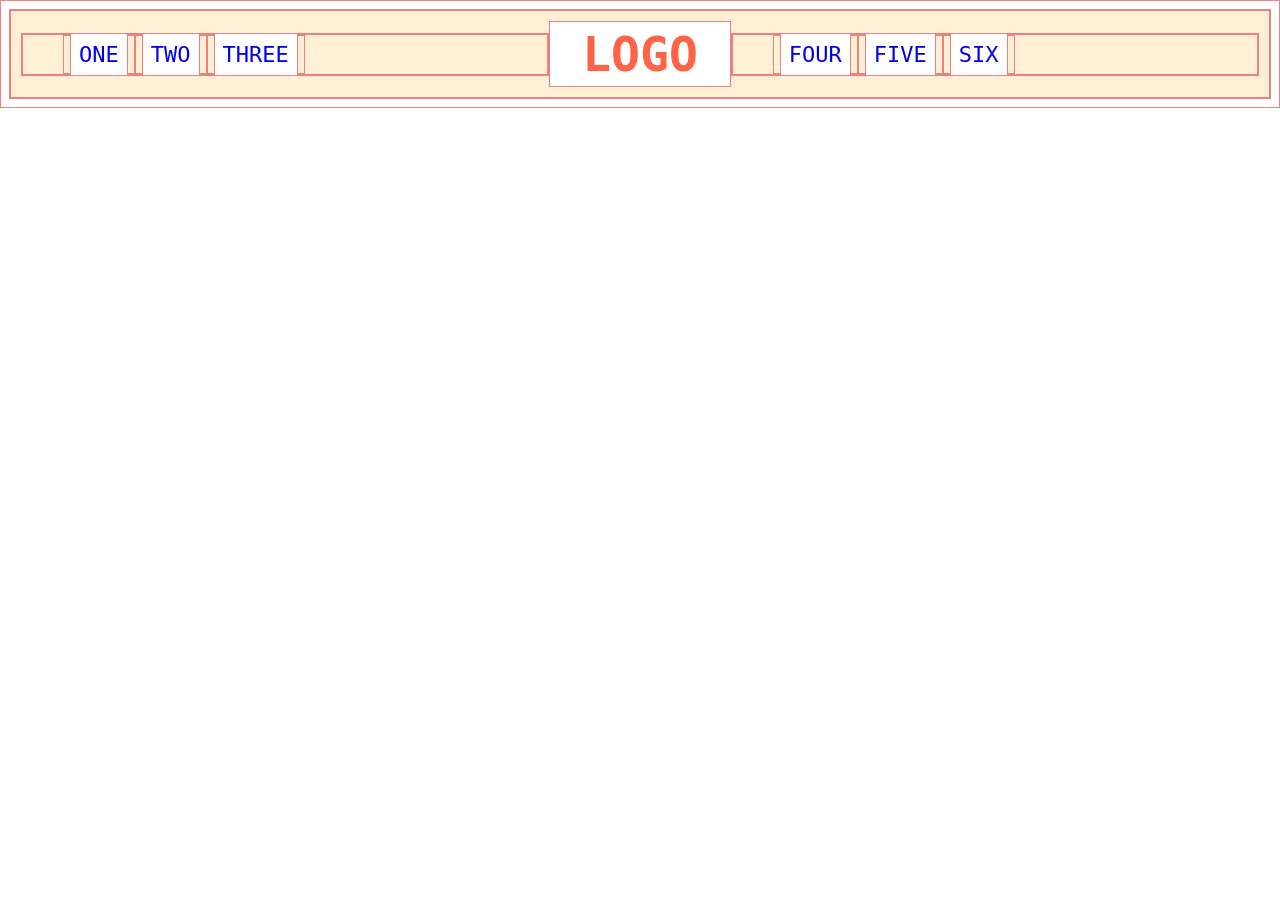
<file: flex/02-flex-header/index.html>
<!DOCTYPE html>
<html lang="en">
  <head>
    <meta charset="UTF-8">
    <meta http-equiv="X-UA-Compatible" content="IE=edge">
    <meta name="viewport" content="width=device-width, initial-scale=1.0">
    <title>Flex Header</title>
    <link rel="stylesheet" href="style.css">
  </head>
  <body>
    <div class="header">
      <div class="left-links">
        <ul>
          <li><a href="#">ONE</a></li>
          <li><a href="#">TWO</a></li>
          <li><a href="#">THREE</a></li>
        </ul>
      </div>
      <div class="logo">LOGO</div>    
      <div class="right-links">
        <ul>
          <li><a href="#">FOUR</a></li>
          <li><a href="#">FIVE</a></li>
          <li><a href="#">SIX</a></li>
        </ul>
      </div>
    </div>
  </body>
</html>
</file>
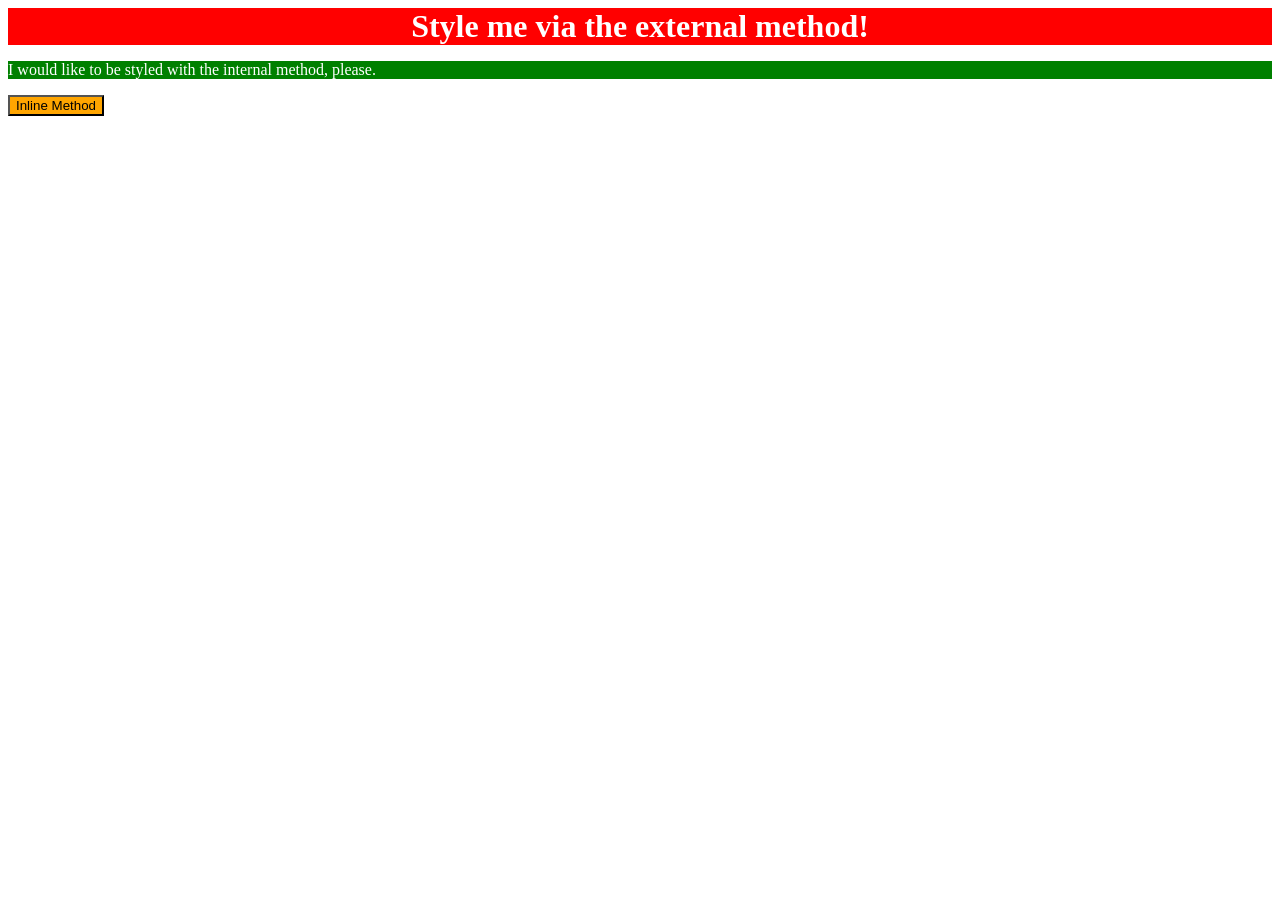
<file: foundations/01-css-methods/index.html>
<!DOCTYPE html>
<html lang="en">
  <head>
    <meta charset="UTF-8">
    <meta http-equiv="X-UA-Compatible" content="IE=edge">
    <meta name="viewport" content="width=device-width, initial-scale=1.0">
    <title>Methods for Adding CSS</title>
    <link rel="stylesheet" href="stylex.css">
    <style>
      p{
        background-color: green;
        color: white;
      }
    </style>
  </head>
  <body>
    <div>Style me via the external method!</div>
    <p>I would like to be styled with the internal method, please.</p>
    <button style="background-color: orange;">Inline Method</button>
  </body>
</html>
</file>
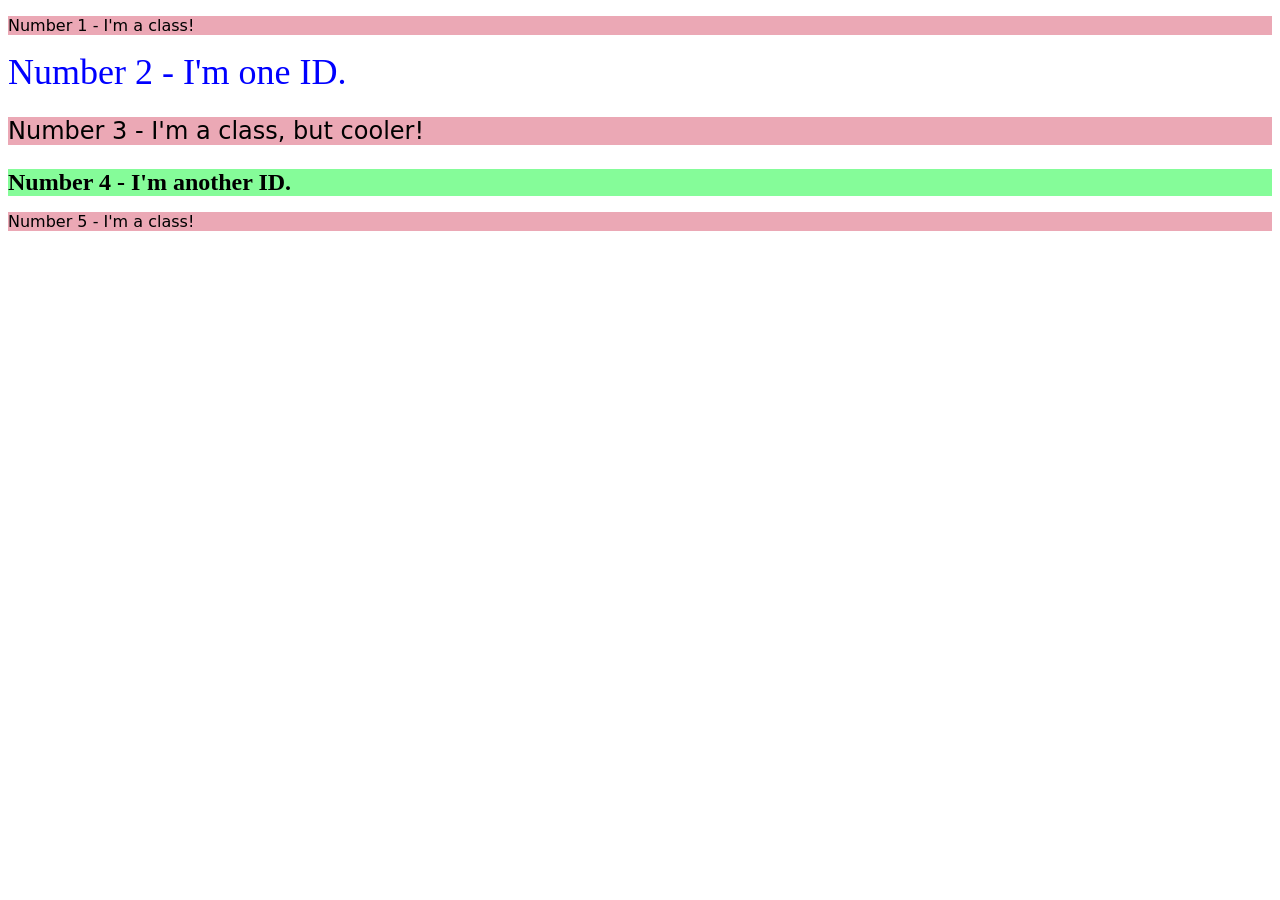
<file: foundations/02-class-id-selectors/index.html>
<!DOCTYPE html>
<html lang="en">
  <head>
    <meta charset="UTF-8">
    <meta http-equiv="X-UA-Compatible" content="IE=edge">
    <meta name="viewport" content="width=device-width, initial-scale=1.0">
    <title>Class and ID Selectors</title>
    <link rel="stylesheet" href="style.css">
  </head>
  <body>
    <p class="pink">Number 1 - I'm a class!</p>
    <div id="n2">Number 2 - I'm one ID.</div>
    <p class="pink big">Number 3 - I'm a class, but cooler!</p>
    <div id="n4">Number 4 - I'm another ID.</div>
    <p class="pink">Number 5 - I'm a class!</p>
  </body>
</html>
</file>
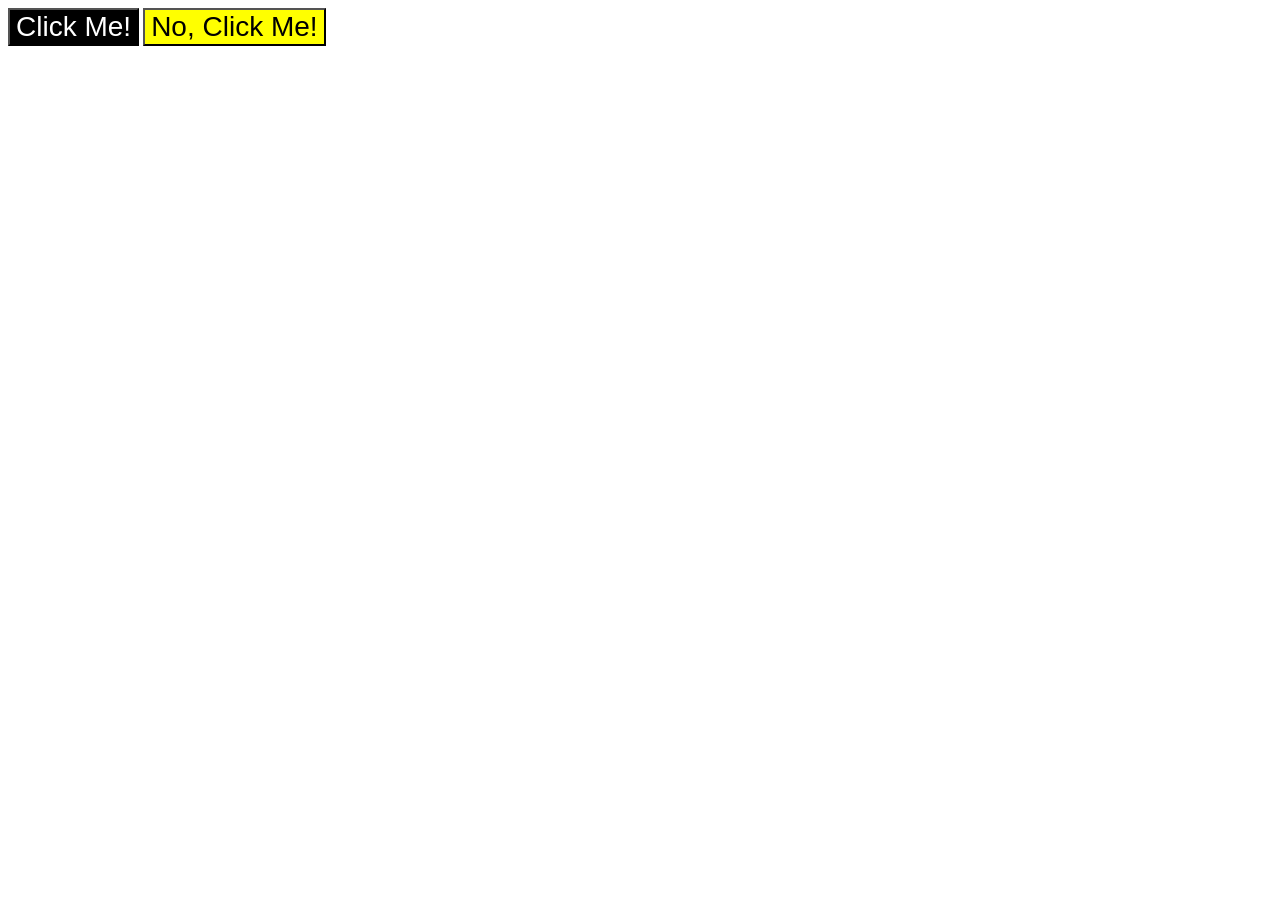
<file: foundations/03-grouping-selectors/index.html>
<!DOCTYPE html>
<html lang="en">
  <head>
    <meta charset="UTF-8">
    <meta http-equiv="X-UA-Compatible" content="IE=edge">
    <meta name="viewport" content="width=device-width, initial-scale=1.0">
    <title>Grouping Selectors</title>
    <link rel="stylesheet" href="style.css">
  </head>
  <body>
    <button class="black">Click Me!</button>
    <button class="yellow">No, Click Me!</button>
  </body>
</html>
</file>
<file: flex/02-flex-header/style.css>
*{
  border: 1px solid lightcoral;
}

.header  {
  font-family: monospace;
  background: papayawhip;
  display: flex;
  justify-content: flex-end;
  align-items:center;
  padding: 10px;
}

.logo {
  font-size: 48px;
  font-weight: 900;
  color: tomato;
  background: white;
  padding: 4px 32px;
}

ul {
  /* this removes the dots on the list items*/
  list-style-type: none;
  margin: 0;
  display: flex;
}

li{
  padding: 6px;
}

a {
  font-size: 22px;
  background: white;
  padding: 8px;
  margin: 0;
  /* this removes the line under the links */
  text-decoration: none;
}


.left-links{
  flex: 1;
}

.right-links{
  flex: 1;
}
</file>
<file: foundations/01-css-methods/stylex.css>
div{
    background-color: red;
    text-align: center;
    color: white;
    font-size: 2rem;
    font-weight: bold;
}
</file>
<file: foundations/02-class-id-selectors/style.css>
.pink{
    background-color: rgb(235, 168, 181);
    font-family: Verdana, 'DejaVu Sans', sans-serif;
}
.pink.big{
    font-size: 24px;
}
#n2{
    color: blue;
    font-size: 36px;
}
#n4{
    background-color: rgb(133, 252, 153);
    font-size: 24px;
    font-weight: bold;
}
</file>
<file: foundations/03-grouping-selectors/style.css>
.black, .yellow{
    font-size: 28px;
    font-family: Helvetica, 'Times New Roman', sans-serif;
}
.black{
    background-color: black;
    color: white;
}
.yellow{
    background-color: yellow;
}
</file>
